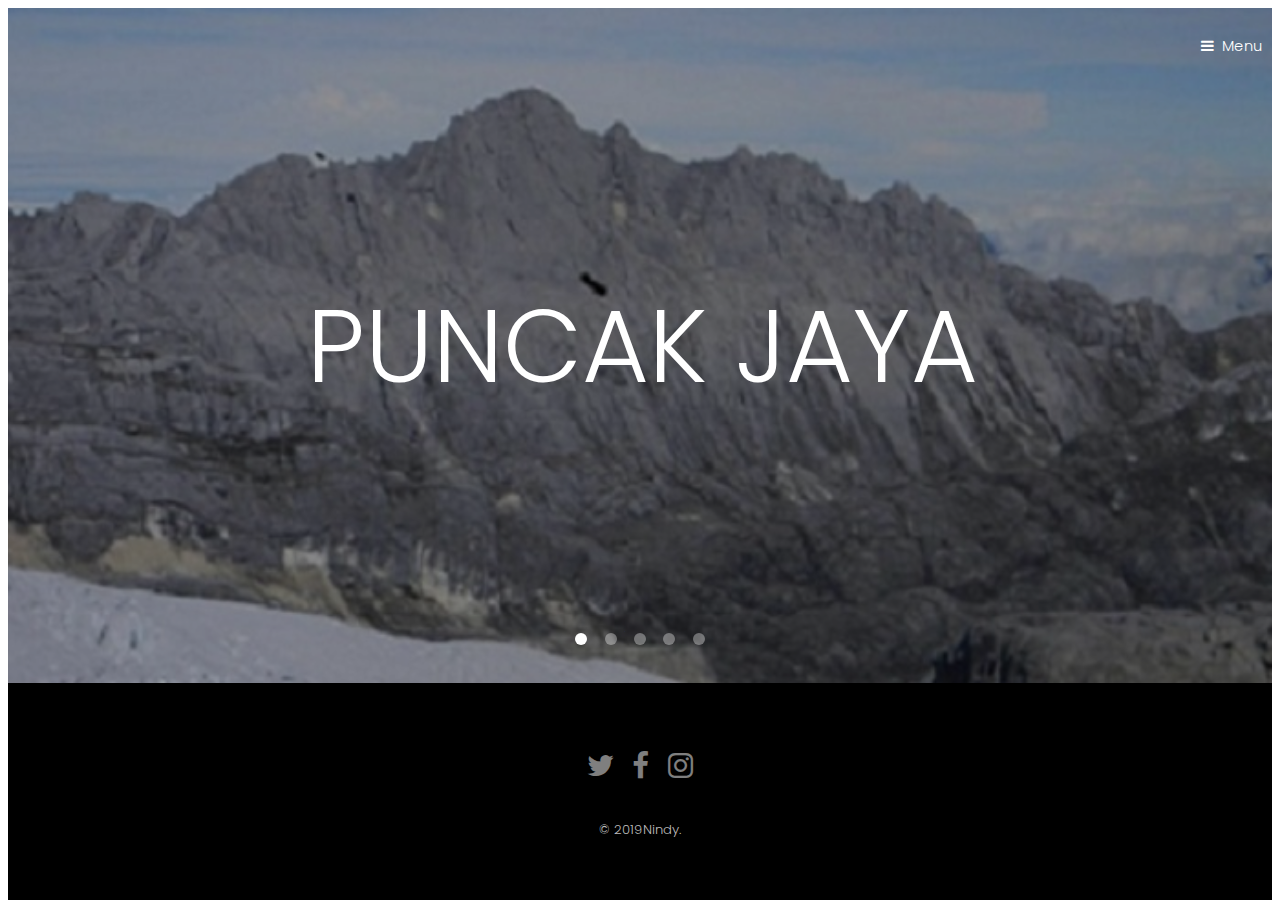
<file: index.html>
<!DOCTYPE HTML>
<html>
	<head>
		<title>nindy</title>
		<meta charset="utf-8" />
		<meta name="viewport" content="width=device-width, initial-scale=1" />
		<link rel="stylesheet" href="assets/css/main.css" />
	</head>
	<body>

		<!-- Header -->
			<header id="header" class="alt">
				<a href="#menu">Menu</a>
			</header>

		<!-- Nav -->
			<nav id="menu">
				<ul class="links">
					<li><a href="index.html">HOME</a></li>
					<li><a href="generic.html">HISTORY</a></li>
                    <li><a href="join_us.html">ABOUT US</a></li>
					<li><a href="elements.html">CONTACT S</a></li>
				</ul>
			</nav>

		<!-- Banner -->
			<section class="banner full">
				<article>
					<img src="puncak jaya/Puncak-Jaya-1024x768.jpg" alt="" />
					<div class="inner">
						<header>
							<h2>PUNCAK JAYA</h2>
						</header>
					</div>
				</article>
				<article>
					<img src="Puncak mandala/Puncak-Mandala-1024x638.jpg" alt="" />
					<div class="inner">
						<header>
							<h2>PUNCAK MANDALA</h2>
						</header>
					</div>
				</article>
				<article>
					<img src="puncak trikora/Puncak-Trikora-1024x688.jpg"  alt="" />
					<div class="inner">
						<header>
							<h2>PUNCAK TRIKORA</h2>
						</header>
					</div>
				</article>
				<article>
					<img src="Ngga Pilimsit/Ngga-Pilimsit.jpg"  alt="" />
					<div class="inner">
						<header>
							<h2>NGGA PILIMSIT</h2>
						</header>
					</div>
				</article>
				<article>
					<img src="gunung kerinci/Gunung-Kerinci-1024x597.jpg"  alt="" />
					<div class="inner">
						<header>
							<h2>GUNUNG KERINCI</h2>
						</header>
					</div>
				</article>
			</section>


		<!-- Footer -->
			<footer id="footer">
				<div class="container">
					<ul class="icons">
						<li><a href="#" class="icon fa-twitter"><span class="label">Twitter</span></a></li>
						<li><a href="#" class="icon fa-facebook"><span class="label">Facebook</span></a></li>
						<li><a href="#" class="icon fa-instagram"><span class="label">Instagram</span></a></li>
					</ul>
				</div>
				<div class="copyright">
					&copy; 2019Nindy.
				</div>
			</footer>

		<!-- Scripts -->
			<script src="assets/js/jquery.min.js"></script>
			<script src="assets/js/jquery.scrollex.min.js"></script>
			<script src="assets/js/skel.min.js"></script>
			<script src="assets/js/util.js"></script>
			<script src="assets/js/main.js"></script>

	</body>
</html>
</file>
<file: assets/css/main.css>
@charset "UTF-8";
@import url(font-awesome.min.css);
@import url("https://fonts.googleapis.com/css?family=Poppins:300,400,500,600,700");

	html, body, div, span, applet, object, iframe, h1, h2, h3, h4, h5, h6, p, blockquote, pre, a, abbr, acronym, address, big, cite, code, del, dfn, em, img, ins, kbd, q, s, samp, small, strike, strong, sub, sup, tt, var, b, u, i, center, dl, dt, dd, ol, ul, li, fieldset, form, label, legend, table, caption, tbody, tfoot, thead, tr, th, td, article, aside, canvas, details, embed, figure, figcaption, footer, header, hgroup, menu, nav, output, ruby, section, summary, time, mark, audio, video {
	padding: 0;
	border: 0;
	font-size: 100%;
	font: inherit;
	vertical-align: baseline;
	}

	article, aside, details, figcaption, figure, footer, header, hgroup, menu, nav, section {
		display: block;
	}

	body {
		line-height: 1;
	}

	ol, ul {
		list-style: none;
	}

	blockquote, q {
		quotes: none;
	}

	blockquote:before, blockquote:after, q:before, q:after {
		content: '';
		content: none;
	}

	table {
		border-collapse: collapse;
		border-spacing: 0;
	}

	body {
		-webkit-text-size-adjust: none;
	}



	*, *:before, *:after {
		-moz-box-sizing: border-box;
		-webkit-box-sizing: border-box;
		box-sizing: border-box;
	}


	.container {
		margin-left: auto;
		margin-right: auto;
	}

	.container.\31 25\25 {
		width: 100%;
		max-width: 100rem;
		min-width: 80rem;
	}

	.container.\37 5\25 {
		width: 60rem;
	}

	.container.\35 0\25 {
		width: 40rem;
	}

	.container.\32 5\25 {
		width: 20rem;
	}

	.container {
		width: 80rem;
	}

	@media screen and (max-width: 1680px) {

		.container.\31 25\25 {
			width: 100%;
			max-width: 100rem;
			min-width: 80rem;
		}

		.container.\37 5\25 {
			width: 60rem;
		}

		.container.\35 0\25 {
			width: 40rem;
		}

		.container.\32 5\25 {
			width: 20rem;
		}

		.container {
			width: 80rem;
		}

	}

	@media screen and (max-width: 1280px) {

		.container.\31 25\25 {
			width: 100%;
			max-width: 81.25rem;
			min-width: 65rem;
		}

		.container.\37 5\25 {
			width: 48.75rem;
		}

		.container.\35 0\25 {
			width: 32.5rem;
		}

		.container.\32 5\25 {
			width: 16.25rem;
		}

		.container {
			width: 65rem;
		}

	}

	@media screen and (max-width: 980px) {

		.container.\31 25\25 {
			width: 100%;
			max-width: 112.5%;
			min-width: 90%;
		}

		.container.\37 5\25 {
			width: 67.5%;
		}

		.container.\35 0\25 {
			width: 45%;
		}

		.container.\32 5\25 {
			width: 22.5%;
		}

		.container {
			width: 90%;
		}

	}

	@media screen and (max-width: 736px) {

		.container.\31 25\25 {
			width: 100%;
			max-width: 112.5%;
			min-width: 90%;
		}

		.container.\37 5\25 {
			width: 67.5%;
		}

		.container.\35 0\25 {
			width: 45%;
		}

		.container.\32 5\25 {
			width: 22.5%;
		}

		.container {
			width: 90% !important;
		}

	}

	@media screen and (max-width: 480px) {

		.container.\31 25\25 {
			width: 100%;
			max-width: 112.5%;
			min-width: 90%;
		}

		.container.\37 5\25 {
			width: 67.5%;
		}

		.container.\35 0\25 {
			width: 45%;
		}

		.container.\32 5\25 {
			width: 22.5%;
		}

		.container {
			width: 90% !important;
		}

	}

/* Grid */

	.row {
		border-bottom: solid 1px transparent;
		-moz-box-sizing: border-box;
		-webkit-box-sizing: border-box;
		box-sizing: border-box;
	}

	.row > * {
		float: left;
		-moz-box-sizing: border-box;
		-webkit-box-sizing: border-box;
		box-sizing: border-box;
	}

	.row:after, .row:before {
		content: '';
		display: block;
		clear: both;
		height: 0;
	}

	.row.uniform > * > :first-child {
		margin-top: 0;
	}

	.row.uniform > * > :last-child {
		margin-bottom: 0;
	}

	.row.\30 \25 > * {
		padding: 0 0 0 0rem;
	}

	.row.\30 \25 {
		margin: 0 0 -1px 0rem;
	}

	.row.uniform.\30 \25 > * {
		padding: 0rem 0 0 0rem;
	}

	.row.uniform.\30 \25 {
		margin: 0rem 0 -1px 0rem;
	}

	.row > * {
		padding: 0 0 0 2rem;
	}

	.row {
		margin: 0 0 -1px -2rem;
	}

	.row.uniform > * {
		padding: 2rem 0 0 2rem;
	}

	.row.uniform {
		margin: -2rem 0 -1px -2rem;
	}

	.row.\32 00\25 > * {
		padding: 0 0 0 4rem;
	}

	.row.\32 00\25 {
		margin: 0 0 -1px -4rem;
	}

	.row.uniform.\32 00\25 > * {
		padding: 4rem 0 0 4rem;
	}

	.row.uniform.\32 00\25 {
		margin: -4rem 0 -1px -4rem;
	}

	.row.\31 50\25 > * {
		padding: 0 0 0 3rem;
	}

	.row.\31 50\25 {
		margin: 0 0 -1px -3rem;
	}

	.row.uniform.\31 50\25 > * {
		padding: 3rem 0 0 3rem;
	}

	.row.uniform.\31 50\25 {
		margin: -3rem 0 -1px -3rem;
	}

	.row.\35 0\25 > * {
		padding: 0 0 0 1rem;
	}

	.row.\35 0\25 {
		margin: 0 0 -1px -1rem;
	}

	.row.uniform.\35 0\25 > * {
		padding: 1rem 0 0 1rem;
	}

	.row.uniform.\35 0\25 {
		margin: -1rem 0 -1px -1rem;
	}

	.row.\32 5\25 > * {
		padding: 0 0 0 0.5rem;
	}

	.row.\32 5\25 {
		margin: 0 0 -1px -0.5rem;
	}

	.row.uniform.\32 5\25 > * {
		padding: 0.5rem 0 0 0.5rem;
	}

	.row.uniform.\32 5\25 {
		margin: -0.5rem 0 -1px -0.5rem;
	}

	.\31 2u, .\31 2u\24 {
		width: 100%;
		clear: none;
		margin-left: 0;
	}

	.\31 1u, .\31 1u\24 {
		width: 91.6666666667%;
		clear: none;
		margin-left: 0;
	}

	.\31 0u, .\31 0u\24 {
		width: 83.3333333333%;
		clear: none;
		margin-left: 0;
	}

	.\39 u, .\39 u\24 {
		width: 75%;
		clear: none;
		margin-left: 0;
	}

	.\38 u, .\38 u\24 {
		width: 66.6666666667%;
		clear: none;
		margin-left: 0;
	}

	.\37 u, .\37 u\24 {
		width: 58.3333333333%;
		clear: none;
		margin-left: 0;
	}

	.\36 u, .\36 u\24 {
		width: 50%;
		clear: none;
		margin-left: 0;
	}

	.\35 u, .\35 u\24 {
		width: 41.6666666667%;
		clear: none;
		margin-left: 0;
	}

	.\34 u, .\34 u\24 {
		width: 33.3333333333%;
		clear: none;
		margin-left: 0;
	}

	.\33 u, .\33 u\24 {
		width: 25%;
		clear: none;
		margin-left: 0;
	}

	.\32 u, .\32 u\24 {
		width: 16.6666666667%;
		clear: none;
		margin-left: 0;
	}

	.\31 u, .\31 u\24 {
		width: 8.3333333333%;
		clear: none;
		margin-left: 0;
	}

	.\31 2u\24 + *,
	.\31 1u\24 + *,
	.\31 0u\24 + *,
	.\39 u\24 + *,
	.\38 u\24 + *,
	.\37 u\24 + *,
	.\36 u\24 + *,
	.\35 u\24 + *,
	.\34 u\24 + *,
	.\33 u\24 + *,
	.\32 u\24 + *,
	.\31 u\24 + * {
		clear: left;
	}

	.\-11u {
		margin-left: 91.66667%;
	}

	.\-10u {
		margin-left: 83.33333%;
	}

	.\-9u {
		margin-left: 75%;
	}

	.\-8u {
		margin-left: 66.66667%;
	}

	.\-7u {
		margin-left: 58.33333%;
	}

	.\-6u {
		margin-left: 50%;
	}

	.\-5u {
		margin-left: 41.66667%;
	}

	.\-4u {
		margin-left: 33.33333%;
	}

	.\-3u {
		margin-left: 25%;
	}

	.\-2u {
		margin-left: 16.66667%;
	}

	.\-1u {
		margin-left: 8.33333%;
	}

	@media screen and (max-width: 1680px) {

		.row > * {
			padding: 0 0 0 2rem;
		}

		.row {
			margin: 0 0 -1px -2rem;
		}

		.row.uniform > * {
			padding: 2rem 0 0 2rem;
		}

		.row.uniform {
			margin: -2rem 0 -1px -2rem;
		}

		.row.\32 00\25 > * {
			padding: 0 0 0 4rem;
		}

		.row.\32 00\25 {
			margin: 0 0 -1px -4rem;
		}

		.row.uniform.\32 00\25 > * {
			padding: 4rem 0 0 4rem;
		}

		.row.uniform.\32 00\25 {
			margin: -4rem 0 -1px -4rem;
		}

		.row.\31 50\25 > * {
			padding: 0 0 0 3rem;
		}

		.row.\31 50\25 {
			margin: 0 0 -1px -3rem;
		}

		.row.uniform.\31 50\25 > * {
			padding: 3rem 0 0 3rem;
		}

		.row.uniform.\31 50\25 {
			margin: -3rem 0 -1px -3rem;
		}

		.row.\35 0\25 > * {
			padding: 0 0 0 1rem;
		}

		.row.\35 0\25 {
			margin: 0 0 -1px -1rem;
		}

		.row.uniform.\35 0\25 > * {
			padding: 1rem 0 0 1rem;
		}

		.row.uniform.\35 0\25 {
			margin: -1rem 0 -1px -1rem;
		}

		.row.\32 5\25 > * {
			padding: 0 0 0 0.5rem;
		}

		.row.\32 5\25 {
			margin: 0 0 -1px -0.5rem;
		}

		.row.uniform.\32 5\25 > * {
			padding: 0.5rem 0 0 0.5rem;
		}

		.row.uniform.\32 5\25 {
			margin: -0.5rem 0 -1px -0.5rem;
		}

		.\31 2u\28xlarge\29, .\31 2u\24\28xlarge\29 {
			width: 100%;
			clear: none;
			margin-left: 0;
		}

		.\31 1u\28xlarge\29, .\31 1u\24\28xlarge\29 {
			width: 91.6666666667%;
			clear: none;
			margin-left: 0;
		}

		.\31 0u\28xlarge\29, .\31 0u\24\28xlarge\29 {
			width: 83.3333333333%;
			clear: none;
			margin-left: 0;
		}

		.\39 u\28xlarge\29, .\39 u\24\28xlarge\29 {
			width: 75%;
			clear: none;
			margin-left: 0;
		}

		.\38 u\28xlarge\29, .\38 u\24\28xlarge\29 {
			width: 66.6666666667%;
			clear: none;
			margin-left: 0;
		}

		.\37 u\28xlarge\29, .\37 u\24\28xlarge\29 {
			width: 58.3333333333%;
			clear: none;
			margin-left: 0;
		}

		.\36 u\28xlarge\29, .\36 u\24\28xlarge\29 {
			width: 50%;
			clear: none;
			margin-left: 0;
		}

		.\35 u\28xlarge\29, .\35 u\24\28xlarge\29 {
			width: 41.6666666667%;
			clear: none;
			margin-left: 0;
		}

		.\34 u\28xlarge\29, .\34 u\24\28xlarge\29 {
			width: 33.3333333333%;
			clear: none;
			margin-left: 0;
		}

		.\33 u\28xlarge\29, .\33 u\24\28xlarge\29 {
			width: 25%;
			clear: none;
			margin-left: 0;
		}

		.\32 u\28xlarge\29, .\32 u\24\28xlarge\29 {
			width: 16.6666666667%;
			clear: none;
			margin-left: 0;
		}

		.\31 u\28xlarge\29, .\31 u\24\28xlarge\29 {
			width: 8.3333333333%;
			clear: none;
			margin-left: 0;
		}

		.\31 2u\24\28xlarge\29 + *,
		.\31 1u\24\28xlarge\29 + *,
		.\31 0u\24\28xlarge\29 + *,
		.\39 u\24\28xlarge\29 + *,
		.\38 u\24\28xlarge\29 + *,
		.\37 u\24\28xlarge\29 + *,
		.\36 u\24\28xlarge\29 + *,
		.\35 u\24\28xlarge\29 + *,
		.\34 u\24\28xlarge\29 + *,
		.\33 u\24\28xlarge\29 + *,
		.\32 u\24\28xlarge\29 + *,
		.\31 u\24\28xlarge\29 + * {
			clear: left;
		}

		.\-11u\28xlarge\29 {
			margin-left: 91.66667%;
		}

		.\-10u\28xlarge\29 {
			margin-left: 83.33333%;
		}

		.\-9u\28xlarge\29 {
			margin-left: 75%;
		}

		.\-8u\28xlarge\29 {
			margin-left: 66.66667%;
		}

		.\-7u\28xlarge\29 {
			margin-left: 58.33333%;
		}

		.\-6u\28xlarge\29 {
			margin-left: 50%;
		}

		.\-5u\28xlarge\29 {
			margin-left: 41.66667%;
		}

		.\-4u\28xlarge\29 {
			margin-left: 33.33333%;
		}

		.\-3u\28xlarge\29 {
			margin-left: 25%;
		}

		.\-2u\28xlarge\29 {
			margin-left: 16.66667%;
		}

		.\-1u\28xlarge\29 {
			margin-left: 8.33333%;
		}

	}

	@media screen and (max-width: 1280px) {

		.row > * {
			padding: 0 0 0 1.5rem;
		}

		.row {
			margin: 0 0 -1px -1.5rem;
		}

		.row.uniform > * {
			padding: 1.5rem 0 0 1.5rem;
		}

		.row.uniform {
			margin: -1.5rem 0 -1px -1.5rem;
		}

		.row.\32 00\25 > * {
			padding: 0 0 0 3rem;
		}

		.row.\32 00\25 {
			margin: 0 0 -1px -3rem;
		}

		.row.uniform.\32 00\25 > * {
			padding: 3rem 0 0 3rem;
		}

		.row.uniform.\32 00\25 {
			margin: -3rem 0 -1px -3rem;
		}

		.row.\31 50\25 > * {
			padding: 0 0 0 2.25rem;
		}

		.row.\31 50\25 {
			margin: 0 0 -1px -2.25rem;
		}

		.row.uniform.\31 50\25 > * {
			padding: 2.25rem 0 0 2.25rem;
		}

		.row.uniform.\31 50\25 {
			margin: -2.25rem 0 -1px -2.25rem;
		}

		.row.\35 0\25 > * {
			padding: 0 0 0 0.75rem;
		}

		.row.\35 0\25 {
			margin: 0 0 -1px -0.75rem;
		}

		.row.uniform.\35 0\25 > * {
			padding: 0.75rem 0 0 0.75rem;
		}

		.row.uniform.\35 0\25 {
			margin: -0.75rem 0 -1px -0.75rem;
		}

		.row.\32 5\25 > * {
			padding: 0 0 0 0.375rem;
		}

		.row.\32 5\25 {
			margin: 0 0 -1px -0.375rem;
		}

		.row.uniform.\32 5\25 > * {
			padding: 0.375rem 0 0 0.375rem;
		}

		.row.uniform.\32 5\25 {
			margin: -0.375rem 0 -1px -0.375rem;
		}

		.\31 2u\28large\29, .\31 2u\24\28large\29 {
			width: 100%;
			clear: none;
			margin-left: 0;
		}

		.\31 1u\28large\29, .\31 1u\24\28large\29 {
			width: 91.6666666667%;
			clear: none;
			margin-left: 0;
		}

		.\31 0u\28large\29, .\31 0u\24\28large\29 {
			width: 83.3333333333%;
			clear: none;
			margin-left: 0;
		}

		.\39 u\28large\29, .\39 u\24\28large\29 {
			width: 75%;
			clear: none;
			margin-left: 0;
		}

		.\38 u\28large\29, .\38 u\24\28large\29 {
			width: 66.6666666667%;
			clear: none;
			margin-left: 0;
		}

		.\37 u\28large\29, .\37 u\24\28large\29 {
			width: 58.3333333333%;
			clear: none;
			margin-left: 0;
		}

		.\36 u\28large\29, .\36 u\24\28large\29 {
			width: 50%;
			clear: none;
			margin-left: 0;
		}

		.\35 u\28large\29, .\35 u\24\28large\29 {
			width: 41.6666666667%;
			clear: none;
			margin-left: 0;
		}

		.\34 u\28large\29, .\34 u\24\28large\29 {
			width: 33.3333333333%;
			clear: none;
			margin-left: 0;
		}

		.\33 u\28large\29, .\33 u\24\28large\29 {
			width: 25%;
			clear: none;
			margin-left: 0;
		}

		.\32 u\28large\29, .\32 u\24\28large\29 {
			width: 16.6666666667%;
			clear: none;
			margin-left: 0;
		}

		.\31 u\28large\29, .\31 u\24\28large\29 {
			width: 8.3333333333%;
			clear: none;
			margin-left: 0;
		}

		.\31 2u\24\28large\29 + *,
		.\31 1u\24\28large\29 + *,
		.\31 0u\24\28large\29 + *,
		.\39 u\24\28large\29 + *,
		.\38 u\24\28large\29 + *,
		.\37 u\24\28large\29 + *,
		.\36 u\24\28large\29 + *,
		.\35 u\24\28large\29 + *,
		.\34 u\24\28large\29 + *,
		.\33 u\24\28large\29 + *,
		.\32 u\24\28large\29 + *,
		.\31 u\24\28large\29 + * {
			clear: left;
		}

		.\-11u\28large\29 {
			margin-left: 91.66667%;
		}

		.\-10u\28large\29 {
			margin-left: 83.33333%;
		}

		.\-9u\28large\29 {
			margin-left: 75%;
		}

		.\-8u\28large\29 {
			margin-left: 66.66667%;
		}

		.\-7u\28large\29 {
			margin-left: 58.33333%;
		}

		.\-6u\28large\29 {
			margin-left: 50%;
		}

		.\-5u\28large\29 {
			margin-left: 41.66667%;
		}

		.\-4u\28large\29 {
			margin-left: 33.33333%;
		}

		.\-3u\28large\29 {
			margin-left: 25%;
		}

		.\-2u\28large\29 {
			margin-left: 16.66667%;
		}

		.\-1u\28large\29 {
			margin-left: 8.33333%;
		}

	}

	@media screen and (max-width: 980px) {

		.row > * {
			padding: 0 0 0 1.5rem;
		}

		.row {
			margin: 0 0 -1px -1.5rem;
		}

		.row.uniform > * {
			padding: 1.5rem 0 0 1.5rem;
		}

		.row.uniform {
			margin: -1.5rem 0 -1px -1.5rem;
		}

		.row.\32 00\25 > * {
			padding: 0 0 0 3rem;
		}

		.row.\32 00\25 {
			margin: 0 0 -1px -3rem;
		}

		.row.uniform.\32 00\25 > * {
			padding: 3rem 0 0 3rem;
		}

		.row.uniform.\32 00\25 {
			margin: -3rem 0 -1px -3rem;
		}

		.row.\31 50\25 > * {
			padding: 0 0 0 2.25rem;
		}

		.row.\31 50\25 {
			margin: 0 0 -1px -2.25rem;
		}

		.row.uniform.\31 50\25 > * {
			padding: 2.25rem 0 0 2.25rem;
		}

		.row.uniform.\31 50\25 {
			margin: -2.25rem 0 -1px -2.25rem;
		}

		.row.\35 0\25 > * {
			padding: 0 0 0 0.75rem;
		}

		.row.\35 0\25 {
			margin: 0 0 -1px -0.75rem;
		}

		.row.uniform.\35 0\25 > * {
			padding: 0.75rem 0 0 0.75rem;
		}

		.row.uniform.\35 0\25 {
			margin: -0.75rem 0 -1px -0.75rem;
		}

		.row.\32 5\25 > * {
			padding: 0 0 0 0.375rem;
		}

		.row.\32 5\25 {
			margin: 0 0 -1px -0.375rem;
		}

		.row.uniform.\32 5\25 > * {
			padding: 0.375rem 0 0 0.375rem;
		}

		.row.uniform.\32 5\25 {
			margin: -0.375rem 0 -1px -0.375rem;
		}

		.\31 2u\28medium\29, .\31 2u\24\28medium\29 {
			width: 100%;
			clear: none;
			margin-left: 0;
		}

		.\31 1u\28medium\29, .\31 1u\24\28medium\29 {
			width: 91.6666666667%;
			clear: none;
			margin-left: 0;
		}

		.\31 0u\28medium\29, .\31 0u\24\28medium\29 {
			width: 83.3333333333%;
			clear: none;
			margin-left: 0;
		}

		.\39 u\28medium\29, .\39 u\24\28medium\29 {
			width: 75%;
			clear: none;
			margin-left: 0;
		}

		.\38 u\28medium\29, .\38 u\24\28medium\29 {
			width: 66.6666666667%;
			clear: none;
			margin-left: 0;
		}

		.\37 u\28medium\29, .\37 u\24\28medium\29 {
			width: 58.3333333333%;
			clear: none;
			margin-left: 0;
		}

		.\36 u\28medium\29, .\36 u\24\28medium\29 {
			width: 50%;
			clear: none;
			margin-left: 0;
		}

		.\35 u\28medium\29, .\35 u\24\28medium\29 {
			width: 41.6666666667%;
			clear: none;
			margin-left: 0;
		}

		.\34 u\28medium\29, .\34 u\24\28medium\29 {
			width: 33.3333333333%;
			clear: none;
			margin-left: 0;
		}

		.\33 u\28medium\29, .\33 u\24\28medium\29 {
			width: 25%;
			clear: none;
			margin-left: 0;
		}

		.\32 u\28medium\29, .\32 u\24\28medium\29 {
			width: 16.6666666667%;
			clear: none;
			margin-left: 0;
		}

		.\31 u\28medium\29, .\31 u\24\28medium\29 {
			width: 8.3333333333%;
			clear: none;
			margin-left: 0;
		}

		.\31 2u\24\28medium\29 + *,
		.\31 1u\24\28medium\29 + *,
		.\31 0u\24\28medium\29 + *,
		.\39 u\24\28medium\29 + *,
		.\38 u\24\28medium\29 + *,
		.\37 u\24\28medium\29 + *,
		.\36 u\24\28medium\29 + *,
		.\35 u\24\28medium\29 + *,
		.\34 u\24\28medium\29 + *,
		.\33 u\24\28medium\29 + *,
		.\32 u\24\28medium\29 + *,
		.\31 u\24\28medium\29 + * {
			clear: left;
		}

		.\-11u\28medium\29 {
			margin-left: 91.66667%;
		}

		.\-10u\28medium\29 {
			margin-left: 83.33333%;
		}

		.\-9u\28medium\29 {
			margin-left: 75%;
		}

		.\-8u\28medium\29 {
			margin-left: 66.66667%;
		}

		.\-7u\28medium\29 {
			margin-left: 58.33333%;
		}

		.\-6u\28medium\29 {
			margin-left: 50%;
		}

		.\-5u\28medium\29 {
			margin-left: 41.66667%;
		}

		.\-4u\28medium\29 {
			margin-left: 33.33333%;
		}

		.\-3u\28medium\29 {
			margin-left: 25%;
		}

		.\-2u\28medium\29 {
			margin-left: 16.66667%;
		}

		.\-1u\28medium\29 {
			margin-left: 8.33333%;
		}

	}

	@media screen and (max-width: 736px) {

		.row > * {
			padding: 0 0 0 1.25rem;
		}

		.row {
			margin: 0 0 -1px -1.25rem;
		}

		.row.uniform > * {
			padding: 1.25rem 0 0 1.25rem;
		}

		.row.uniform {
			margin: -1.25rem 0 -1px -1.25rem;
		}

		.row.\32 00\25 > * {
			padding: 0 0 0 2.5rem;
		}

		.row.\32 00\25 {
			margin: 0 0 -1px -2.5rem;
		}

		.row.uniform.\32 00\25 > * {
			padding: 2.5rem 0 0 2.5rem;
		}

		.row.uniform.\32 00\25 {
			margin: -2.5rem 0 -1px -2.5rem;
		}

		.row.\31 50\25 > * {
			padding: 0 0 0 1.875rem;
		}

		.row.\31 50\25 {
			margin: 0 0 -1px -1.875rem;
		}

		.row.uniform.\31 50\25 > * {
			padding: 1.875rem 0 0 1.875rem;
		}

		.row.uniform.\31 50\25 {
			margin: -1.875rem 0 -1px -1.875rem;
		}

		.row.\35 0\25 > * {
			padding: 0 0 0 0.625rem;
		}

		.row.\35 0\25 {
			margin: 0 0 -1px -0.625rem;
		}

		.row.uniform.\35 0\25 > * {
			padding: 0.625rem 0 0 0.625rem;
		}

		.row.uniform.\35 0\25 {
			margin: -0.625rem 0 -1px -0.625rem;
		}

		.row.\32 5\25 > * {
			padding: 0 0 0 0.3125rem;
		}

		.row.\32 5\25 {
			margin: 0 0 -1px -0.3125rem;
		}

		.row.uniform.\32 5\25 > * {
			padding: 0.3125rem 0 0 0.3125rem;
		}

		.row.uniform.\32 5\25 {
			margin: -0.3125rem 0 -1px -0.3125rem;
		}

		.\31 2u\28small\29, .\31 2u\24\28small\29 {
			width: 100%;
			clear: none;
			margin-left: 0;
		}

		.\31 1u\28small\29, .\31 1u\24\28small\29 {
			width: 91.6666666667%;
			clear: none;
			margin-left: 0;
		}

		.\31 0u\28small\29, .\31 0u\24\28small\29 {
			width: 83.3333333333%;
			clear: none;
			margin-left: 0;
		}

		.\39 u\28small\29, .\39 u\24\28small\29 {
			width: 75%;
			clear: none;
			margin-left: 0;
		}

		.\38 u\28small\29, .\38 u\24\28small\29 {
			width: 66.6666666667%;
			clear: none;
			margin-left: 0;
		}

		.\37 u\28small\29, .\37 u\24\28small\29 {
			width: 58.3333333333%;
			clear: none;
			margin-left: 0;
		}

		.\36 u\28small\29, .\36 u\24\28small\29 {
			width: 50%;
			clear: none;
			margin-left: 0;
		}

		.\35 u\28small\29, .\35 u\24\28small\29 {
			width: 41.6666666667%;
			clear: none;
			margin-left: 0;
		}

		.\34 u\28small\29, .\34 u\24\28small\29 {
			width: 33.3333333333%;
			clear: none;
			margin-left: 0;
		}

		.\33 u\28small\29, .\33 u\24\28small\29 {
			width: 25%;
			clear: none;
			margin-left: 0;
		}

		.\32 u\28small\29, .\32 u\24\28small\29 {
			width: 16.6666666667%;
			clear: none;
			margin-left: 0;
		}

		.\31 u\28small\29, .\31 u\24\28small\29 {
			width: 8.3333333333%;
			clear: none;
			margin-left: 0;
		}

		.\31 2u\24\28small\29 + *,
		.\31 1u\24\28small\29 + *,
		.\31 0u\24\28small\29 + *,
		.\39 u\24\28small\29 + *,
		.\38 u\24\28small\29 + *,
		.\37 u\24\28small\29 + *,
		.\36 u\24\28small\29 + *,
		.\35 u\24\28small\29 + *,
		.\34 u\24\28small\29 + *,
		.\33 u\24\28small\29 + *,
		.\32 u\24\28small\29 + *,
		.\31 u\24\28small\29 + * {
			clear: left;
		}

		.\-11u\28small\29 {
			margin-left: 91.66667%;
		}

		.\-10u\28small\29 {
			margin-left: 83.33333%;
		}

		.\-9u\28small\29 {
			margin-left: 75%;
		}

		.\-8u\28small\29 {
			margin-left: 66.66667%;
		}

		.\-7u\28small\29 {
			margin-left: 58.33333%;
		}

		.\-6u\28small\29 {
			margin-left: 50%;
		}

		.\-5u\28small\29 {
			margin-left: 41.66667%;
		}

		.\-4u\28small\29 {
			margin-left: 33.33333%;
		}

		.\-3u\28small\29 {
			margin-left: 25%;
		}

		.\-2u\28small\29 {
			margin-left: 16.66667%;
		}

		.\-1u\28small\29 {
			margin-left: 8.33333%;
		}

	}

	@media screen and (max-width: 480px) {

		.row > * {
			padding: 0 0 0 1.25rem;
		}

		.row {
			margin: 0 0 -1px -1.25rem;
		}

		.row.uniform > * {
			padding: 1.25rem 0 0 1.25rem;
		}

		.row.uniform {
			margin: -1.25rem 0 -1px -1.25rem;
		}

		.row.\32 00\25 > * {
			padding: 0 0 0 2.5rem;
		}

		.row.\32 00\25 {
			margin: 0 0 -1px -2.5rem;
		}

		.row.uniform.\32 00\25 > * {
			padding: 2.5rem 0 0 2.5rem;
		}

		.row.uniform.\32 00\25 {
			margin: -2.5rem 0 -1px -2.5rem;
		}

		.row.\31 50\25 > * {
			padding: 0 0 0 1.875rem;
		}

		.row.\31 50\25 {
			margin: 0 0 -1px -1.875rem;
		}

		.row.uniform.\31 50\25 > * {
			padding: 1.875rem 0 0 1.875rem;
		}

		.row.uniform.\31 50\25 {
			margin: -1.875rem 0 -1px -1.875rem;
		}

		.row.\35 0\25 > * {
			padding: 0 0 0 0.625rem;
		}

		.row.\35 0\25 {
			margin: 0 0 -1px -0.625rem;
		}

		.row.uniform.\35 0\25 > * {
			padding: 0.625rem 0 0 0.625rem;
		}

		.row.uniform.\35 0\25 {
			margin: -0.625rem 0 -1px -0.625rem;
		}

		.row.\32 5\25 > * {
			padding: 0 0 0 0.3125rem;
		}

		.row.\32 5\25 {
			margin: 0 0 -1px -0.3125rem;
		}

		.row.uniform.\32 5\25 > * {
			padding: 0.3125rem 0 0 0.3125rem;
		}

		.row.uniform.\32 5\25 {
			margin: -0.3125rem 0 -1px -0.3125rem;
		}

		.\31 2u\28xsmall\29, .\31 2u\24\28xsmall\29 {
			width: 100%;
			clear: none;
			margin-left: 0;
		}

		.\31 1u\28xsmall\29, .\31 1u\24\28xsmall\29 {
			width: 91.6666666667%;
			clear: none;
			margin-left: 0;
		}

		.\31 0u\28xsmall\29, .\31 0u\24\28xsmall\29 {
			width: 83.3333333333%;
			clear: none;
			margin-left: 0;
		}

		.\39 u\28xsmall\29, .\39 u\24\28xsmall\29 {
			width: 75%;
			clear: none;
			margin-left: 0;
		}

		.\38 u\28xsmall\29, .\38 u\24\28xsmall\29 {
			width: 66.6666666667%;
			clear: none;
			margin-left: 0;
		}

		.\37 u\28xsmall\29, .\37 u\24\28xsmall\29 {
			width: 58.3333333333%;
			clear: none;
			margin-left: 0;
		}

		.\36 u\28xsmall\29, .\36 u\24\28xsmall\29 {
			width: 50%;
			clear: none;
			margin-left: 0;
		}

		.\35 u\28xsmall\29, .\35 u\24\28xsmall\29 {
			width: 41.6666666667%;
			clear: none;
			margin-left: 0;
		}

		.\34 u\28xsmall\29, .\34 u\24\28xsmall\29 {
			width: 33.3333333333%;
			clear: none;
			margin-left: 0;
		}

		.\33 u\28xsmall\29, .\33 u\24\28xsmall\29 {
			width: 25%;
			clear: none;
			margin-left: 0;
		}

		.\32 u\28xsmall\29, .\32 u\24\28xsmall\29 {
			width: 16.6666666667%;
			clear: none;
			margin-left: 0;
		}

		.\31 u\28xsmall\29, .\31 u\24\28xsmall\29 {
			width: 8.3333333333%;
			clear: none;
			margin-left: 0;
		}

		.\31 2u\24\28xsmall\29 + *,
		.\31 1u\24\28xsmall\29 + *,
		.\31 0u\24\28xsmall\29 + *,
		.\39 u\24\28xsmall\29 + *,
		.\38 u\24\28xsmall\29 + *,
		.\37 u\24\28xsmall\29 + *,
		.\36 u\24\28xsmall\29 + *,
		.\35 u\24\28xsmall\29 + *,
		.\34 u\24\28xsmall\29 + *,
		.\33 u\24\28xsmall\29 + *,
		.\32 u\24\28xsmall\29 + *,
		.\31 u\24\28xsmall\29 + * {
			clear: left;
		}

		.\-11u\28xsmall\29 {
			margin-left: 91.66667%;
		}

		.\-10u\28xsmall\29 {
			margin-left: 83.33333%;
		}

		.\-9u\28xsmall\29 {
			margin-left: 75%;
		}

		.\-8u\28xsmall\29 {
			margin-left: 66.66667%;
		}

		.\-7u\28xsmall\29 {
			margin-left: 58.33333%;
		}

		.\-6u\28xsmall\29 {
			margin-left: 50%;
		}

		.\-5u\28xsmall\29 {
			margin-left: 41.66667%;
		}

		.\-4u\28xsmall\29 {
			margin-left: 33.33333%;
		}

		.\-3u\28xsmall\29 {
			margin-left: 25%;
		}

		.\-2u\28xsmall\29 {
			margin-left: 16.66667%;
		}

		.\-1u\28xsmall\29 {
			margin-left: 8.33333%;
		}

	}

/* Basic */

	@-ms-viewport {
		width: device-width;
	}

	body {
		-ms-overflow-style: scrollbar;
	}

	@media screen and (max-width: 480px) {

		html, body {
			min-width: 320px;
		}

	}

	body {
		background: #fff;
	}

		body.is-loading *, body.is-loading *:before, body.is-loading *:after {
			-moz-animation: none !important;
			-webkit-animation: none !important;
			-ms-animation: none !important;
			animation: none !important;
			-moz-transition: none !important;
			-webkit-transition: none !important;
			-ms-transition: none !important;
			transition: none !important;
		}

/* Type */

	html {
		font-size: 13pt;
	}

		@media screen and (max-width: 1680px) {

			html {
				font-size: 11pt;
			}

		}

		@media screen and (max-width: 1280px) {

			html {
				font-size: 11pt;
			}

		}

		@media screen and (max-width: 980px) {

			html {
				font-size: 12pt;
			}

		}

		@media screen and (max-width: 736px) {

			html {
				font-size: 12pt;
			}

		}

		@media screen and (max-width: 480px) {

			html {
				font-size: 12pt;
			}

		}

	body {
		background-color: #fff;
		color: #444;
	}

	body, input, select, textarea {
		font-family: "Poppins", sans-serif;
		font-weight: 300;
		font-size: 1rem;
		line-height: 1.65;
	}

	a {
		text-decoration: underline;
	}

		a:hover {
			text-decoration: none;
		}

	strong, b {
		font-weight: 600;
	}

	em, i {
		font-style: italic;
	}

	p {
		margin: 0 0 2rem 0;
	}

		p.special {
			text-transform: uppercase;
			font-size: .75rem;
			font-weight: 300;
			margin: 0 0 .5rem 0;
			padding: 0 0 1rem 0;
			letter-spacing: .25rem;
		}

			p.special:after {
				content: '';
				position: absolute;
				margin: auto;
				right: 0;
				bottom: 0;
				left: 0;
				width: 50%;
				height: 1px;
				background-color: rgba(0, 0, 0, 0.125);
			}

	h1, h2, h3, h4, h5, h6 {
		font-weight: 300;
		line-height: 1.5;
		margin: 0 0 1rem 0;
	}

		h1 a, h2 a, h3 a, h4 a, h5 a, h6 a {
			color: inherit;
			text-decoration: none;
		}

	h2 {
	font-size: 1.75rem;
	width: auto;
	}

	h3 {
		font-size: 1.35rem;
	}

	h4 {
		font-size: 1.1rem;
	}

	h5 {
		font-size: 0.9rem;
	}

	h6 {
		font-size: 0.7rem;
	}

	sub {
		font-size: 0.8rem;
		position: relative;
		top: 0.5rem;
	}

	sup {
		font-size: 0.8rem;
		position: relative;
		top: -0.5rem;
	}

	blockquote {
		border-left: solid 4px;
		font-style: italic;
		margin: 0 0 2rem 0;
		padding: 0.5rem 0 0.5rem 2rem;
	}

	code {
		border-radius: 2px;
		border: solid 1px;
		font-family: "Courier New", monospace;
		font-size: 0.9rem;
		margin: 0 0.25rem;
		padding: 0.25rem 0.65rem;
	}

	pre {
		-webkit-overflow-scrolling: touch;
		font-family: "Courier New", monospace;
		font-size: 0.9rem;
		margin: 0 0 2rem 0;
	}

		pre code {
			display: block;
			line-height: 1.75;
			padding: 1rem 1.5rem;
			overflow-x: auto;
		}

	hr {
		border: 0;
		border-bottom: solid 1px;
		margin: 2rem 0;
	}

		hr.major {
			margin: 3rem 0;
		}

	.align-left {
		text-align: left;
	}

	.align-center {
		text-align: center;
	}

	.align-right {
		text-align: right;
	}

	input, select, textarea {
		color: #555;
	}

	a {
		color: #8a4680;
	}

	strong, b {
		color: #555;
	}

	h1, h2, h3, h4, h5, h6 {
	color: #555;
	}

	blockquote {
		border-left-color: rgba(144, 144, 144, 0.25);
	}

	code {
		background: rgba(144, 144, 144, 0.075);
		border-color: rgba(144, 144, 144, 0.25);
	}

	hr {
		border-bottom-color: rgba(144, 144, 144, 0.25);
	}

/* Box */

	.box {
		margin-bottom: 2rem;
		background: #FFF;
	}

		.box .image.fit {
			margin: 0;
			border-radius: 0;
		}

			.box .image.fit img {
				border-radius: 0;
			}

		.box header h2 {
			margin-bottom: 2rem;
		}

		.box header p {
			text-transform: uppercase;
			font-size: .75rem;
			font-weight: 300;
			margin: 0 0 .25rem 0;
			padding: 0 0 .75rem 0;
			letter-spacing: .25rem;
		}

			.box header p:after {
				content: '';
				position: absolute;
				margin: auto;
				right: 0;
				bottom: 0;
				left: 0;
				width: 50%;
				height: 1px;
				background-color: rgba(0, 0, 0, 0.125);
			}

		.box .content {
			padding: 3rem;
		}

		.box > :last-child,
		.box > :last-child > :last-child,
		.box > :last-child > :last-child > :last-child {
			margin-bottom: 0;
		}

		.box.alt {
			border: 0;
			border-radius: 0;
			padding: 0;
		}

		@media screen and (max-width: 736px) {

			.box .content {
				padding: 2rem;
			}

		}

	.box {
		border-color: rgba(144, 144, 144, 0.25);
	}

/* Button */

	input[type="submit"],
	input[type="reset"],
	input[type="button"],
	button,
	.button {
		-moz-appearance: none;
		-webkit-appearance: none;
		-ms-appearance: none;
		appearance: none;
		-moz-transition: background-color 0.2s ease-in-out, color 0.2s ease-in-out;
		-webkit-transition: background-color 0.2s ease-in-out, color 0.2s ease-in-out;
		-ms-transition: background-color 0.2s ease-in-out, color 0.2s ease-in-out;
		transition: background-color 0.2s ease-in-out, color 0.2s ease-in-out;
		border-radius: 2px;
		border: 0;
		cursor: pointer;
		display: inline-block;
		font-weight: 300;
		height: 2.85rem;
		line-height: 2.95rem;
		padding: 0 1.5rem;
		text-align: center;
		text-decoration: none;
		text-transform: uppercase;
		white-space: nowrap;
	}

		input[type="submit"].icon,
		input[type="reset"].icon,
		input[type="button"].icon,
		button.icon,
		.button.icon {
			padding-left: 1.35rem;
		}

			input[type="submit"].icon:before,
			input[type="reset"].icon:before,
			input[type="button"].icon:before,
			button.icon:before,
			.button.icon:before {
				margin-right: 0.5rem;
			}

		input[type="submit"].fit,
		input[type="reset"].fit,
		input[type="button"].fit,
		button.fit,
		.button.fit {
			display: block;
			margin: 0 0 1rem 0;
			width: 100%;
		}

		input[type="submit"].small,
		input[type="reset"].small,
		input[type="button"].small,
		button.small,
		.button.small {
			font-size: 0.8rem;
		}

		input[type="submit"].big,
		input[type="reset"].big,
		input[type="button"].big,
		button.big,
		.button.big {
			font-size: 1.35rem;
		}

		input[type="submit"].disabled, input[type="submit"]:disabled,
		input[type="reset"].disabled,
		input[type="reset"]:disabled,
		input[type="button"].disabled,
		input[type="button"]:disabled,
		button.disabled,
		button:disabled,
		.button.disabled,
		.button:disabled {
			-moz-pointer-events: none;
			-webkit-pointer-events: none;
			-ms-pointer-events: none;
			pointer-events: none;
			opacity: 0.25;
		}

		@media screen and (max-width: 480px) {

			input[type="submit"],
			input[type="reset"],
			input[type="button"],
			button,
			.button {
				padding: 0;
				width: 100%;
			}

		}

	input[type="submit"],
	input[type="reset"],
	input[type="button"],
	button,
	.button {
		background-color: #f2f2f2;
		color: #000 !important;
	}

		input[type="submit"]:hover,
		input[type="reset"]:hover,
		input[type="button"]:hover,
		button:hover,
		.button:hover {
			background-color: white;
		}

		input[type="submit"]:active,
		input[type="reset"]:active,
		input[type="button"]:active,
		button:active,
		.button:active {
			background-color: #e5e5e5;
		}

		input[type="submit"].alt,
		input[type="reset"].alt,
		input[type="button"].alt,
		button.alt,
		.button.alt {
			background-color: transparent;
			box-shadow: inset 0 0 0 2px rgba(144, 144, 144, 0.25);
			color: #555 !important;
		}

			input[type="submit"].alt:hover,
			input[type="reset"].alt:hover,
			input[type="button"].alt:hover,
			button.alt:hover,
			.button.alt:hover {
				background-color: rgba(144, 144, 144, 0.075);
			}

			input[type="submit"].alt:active,
			input[type="reset"].alt:active,
			input[type="button"].alt:active,
			button.alt:active,
			.button.alt:active {
				background-color: rgba(144, 144, 144, 0.2);
			}

			input[type="submit"].alt.icon:before,
			input[type="reset"].alt.icon:before,
			input[type="button"].alt.icon:before,
			button.alt.icon:before,
			.button.alt.icon:before {
				color: #bbb;
			}

		input[type="submit"].special,
		input[type="reset"].special,
		input[type="button"].special,
		button.special,
		.button.special {
			background-color: #8a4680;
			color: #ffffff !important;
		}

			input[type="submit"].special:hover,
			input[type="reset"].special:hover,
			input[type="button"].special:hover,
			button.special:hover,
			.button.special:hover {
				background-color: #9b4f90;
			}

			input[type="submit"].special:active,
			input[type="reset"].special:active,
			input[type="button"].special:active,
			button.special:active,
			.button.special:active {
				background-color: #793d70;
			}

/* Form */

	form {
		margin: 0 0 2rem 0;
	}

	label {
		display: block;
		font-size: 0.9rem;
		font-weight: 700;
		margin: 0 0 1rem 0;
	}

	input[type="text"],
	input[type="password"],
	input[type="email"],
	select,
	textarea {
		-moz-appearance: none;
		-webkit-appearance: none;
		-ms-appearance: none;
		appearance: none;
		border-radius: 2px;
		border: none;
		border: solid 1px;
		color: inherit;
		display: block;
		outline: 0;
		padding: 0 1rem;
		text-decoration: none;
		width: 100%;
	}

		input[type="text"]:invalid,
		input[type="password"]:invalid,
		input[type="email"]:invalid,
		select:invalid,
		textarea:invalid {
			box-shadow: none;
		}

	.select-wrapper {
		text-decoration: none;
		display: block;
		position: relative;
	}

		.select-wrapper:before {
			-moz-osx-font-smoothing: grayscale;
			-webkit-font-smoothing: antialiased;
			font-family: FontAwesome;
			font-style: normal;
			font-weight: normal;
			text-transform: none !important;
		}

		.select-wrapper:before {
			content: '\f078';
			display: block;
			height: 2.75rem;
			line-height: 2.75rem;
			pointer-events: none;
			position: absolute;
			right: 0;
			text-align: center;
			top: 0;
			width: 2.75rem;
		}

		.select-wrapper select::-ms-expand {
			display: none;
		}

	input[type="text"],
	input[type="password"],
	input[type="email"],
	select {
		height: 2.75rem;
	}

	textarea {
		padding: 0.75rem 1rem;
	}

	input[type="checkbox"],
	input[type="radio"] {
		-moz-appearance: none;
		-webkit-appearance: none;
		-ms-appearance: none;
		appearance: none;
		display: block;
		float: left;
		margin-right: -2rem;
		opacity: 0;
		width: 1rem;
		z-index: -1;
	}

		input[type="checkbox"] + label,
		input[type="radio"] + label {
			text-decoration: none;
			cursor: pointer;
			display: inline-block;
			font-size: 1rem;
			font-weight: 400;
			padding-left: 2.4rem;
			padding-right: 0.75rem;
			position: relative;
		}

			input[type="checkbox"] + label:before,
			input[type="radio"] + label:before {
				-moz-osx-font-smoothing: grayscale;
				-webkit-font-smoothing: antialiased;
				font-family: FontAwesome;
				font-style: normal;
				font-weight: normal;
				text-transform: none !important;
			}

			input[type="checkbox"] + label:before,
			input[type="radio"] + label:before {
				border-radius: 2px;
				border: solid 1px;
				content: '';
				display: inline-block;
				height: 1.65rem;
				left: 0;
				line-height: 1.58125rem;
				position: absolute;
				text-align: center;
				top: 0;
				width: 1.65rem;
			}

		input[type="checkbox"]:checked + label:before,
		input[type="radio"]:checked + label:before {
			content: '\f00c';
		}

	input[type="checkbox"] + label:before {
		border-radius: 2px;
	}

	input[type="radio"] + label:before {
		border-radius: 100%;
	}

	::-webkit-input-placeholder {
		opacity: 1.0;
	}

	:-moz-placeholder {
		opacity: 1.0;
	}

	::-moz-placeholder {
		opacity: 1.0;
	}

	:-ms-input-placeholder {
		opacity: 1.0;
	}

	.formerize-placeholder {
		opacity: 1.0;
	}

	label {
		color: #555;
	}

	input[type="text"],
	input[type="password"],
	input[type="email"],
	select,
	textarea {
		background: rgba(144, 144, 144, 0.075);
		border-color: rgba(144, 144, 144, 0.25);
	}

		input[type="text"]:focus,
		input[type="password"]:focus,
		input[type="email"]:focus,
		select:focus,
		textarea:focus {
			border-color: #8a4680;
			box-shadow: 0 0 0 1px #8a4680;
		}

	.select-wrapper:before {
		color: rgba(144, 144, 144, 0.25);
	}

	input[type="checkbox"] + label,
	input[type="radio"] + label {
		color: #444;
	}

		input[type="checkbox"] + label:before,
		input[type="radio"] + label:before {
			background: rgba(144, 144, 144, 0.075);
			border-color: rgba(144, 144, 144, 0.25);
		}

	input[type="checkbox"]:checked + label:before,
	input[type="radio"]:checked + label:before {
		background-color: #8a4680;
		border-color: #8a4680;
		color: #ffffff;
	}

	input[type="checkbox"]:focus + label:before,
	input[type="radio"]:focus + label:before {
		border-color: #8a4680;
		box-shadow: 0 0 0 1px #8a4680;
	}

	::-webkit-input-placeholder {
		color: #bbb !important;
	}

	:-moz-placeholder {
		color: #bbb !important;
	}

	::-moz-placeholder {
		color: #bbb !important;
	}

	:-ms-input-placeholder {
		color: #bbb !important;
	}

	.formerize-placeholder {
		color: #bbb !important;
	}

/* Icon */

	.icon {
		text-decoration: none;
		border-bottom: none;
		position: relative;
	}

		.icon:before {
			-moz-osx-font-smoothing: grayscale;
			-webkit-font-smoothing: antialiased;
			font-family: FontAwesome;
			font-style: normal;
			font-weight: normal;
			text-transform: none !important;
		}

		.icon > .label {
			display: none;
		}

/* Image */

	.image {
		border-radius: 2px;
		border: 0;
		display: inline-block;
		position: relative;
	}

		.image img {
			border-radius: 2px;
			display: block;
		}

		.image.left, .image.right {
			max-width: 40%;
		}

			.image.left img, .image.right img {
				width: 100%;
			}

		.image.left {
			float: left;
			margin: 0 1.5rem 1rem 0;
			top: 0.25rem;
		}

		.image.right {
			float: right;
			margin: 0 0 1rem 1.5rem;
			top: 0.25rem;
		}

		.image.fit {
			display: block;
			margin: 0 0 2rem 0;
			width: 100%;
		}

			.image.fit img {
				width: 100%;
			}

		.image.main {
			display: block;
			margin: 0 0 3rem 0;
			width: 100%;
		}

			.image.main img {
				width: 100%;
			}

/* List */

	ol {
		list-style: decimal;
		margin: 0 0 2rem 0;
		padding-left: 1.25rem;
	}

		ol li {
			padding-left: 0.25rem;
		}

	ul {
		list-style: disc;
		margin: 0 0 2rem 0;
		padding-left: 1rem;
	}

		ul li {
			padding-left: 0.5rem;
		}

		ul.alt {
			list-style: none;
			padding-left: 0;
		}

			ul.alt li {
				border-top: solid 1px;
				padding: 0.5rem 0;
			}

				ul.alt li:first-child {
					border-top: 0;
					padding-top: 0;
				}

		ul.icons {
			cursor: default;
			list-style: none;
			padding-left: 0;
		}

			ul.icons li {
				display: inline-block;
				padding: 0 1rem 0 0;
			}

				ul.icons li:last-child {
					padding-right: 0;
				}

				ul.icons li .icon:before {
					font-size: 2rem;
				}

		ul.actions {
			cursor: default;
			list-style: none;
			padding-left: 0;
		}

			ul.actions li {
				display: inline-block;
				padding: 0 1rem 0 0;
				vertical-align: middle;
			}

				ul.actions li:last-child {
					padding-right: 0;
				}

			ul.actions.small li {
				padding: 0 0.5rem 0 0;
			}

			ul.actions.vertical li {
				display: block;
				padding: 1rem 0 0 0;
			}

				ul.actions.vertical li:first-child {
					padding-top: 0;
				}

				ul.actions.vertical li > * {
					margin-bottom: 0;
				}

			ul.actions.vertical.small li {
				padding: 0.5rem 0 0 0;
			}

				ul.actions.vertical.small li:first-child {
					padding-top: 0;
				}

			ul.actions.fit {
				display: table;
				margin-left: -1rem;
				padding: 0;
				table-layout: fixed;
				width: calc(100% + 1rem);
			}

				ul.actions.fit li {
					display: table-cell;
					padding: 0 0 0 1rem;
				}

					ul.actions.fit li > * {
						margin-bottom: 0;
					}

				ul.actions.fit.small {
					margin-left: -0.5rem;
					width: calc(100% + 0.5rem);
				}

					ul.actions.fit.small li {
						padding: 0 0 0 0.5rem;
					}

			@media screen and (max-width: 480px) {

				ul.actions {
					margin: 0 0 2rem 0;
				}

					ul.actions li {
						padding: 1rem 0 0 0;
						display: block;
						text-align: center;
						width: 100%;
					}

						ul.actions li:first-child {
							padding-top: 0;
						}

						ul.actions li > * {
							width: 100%;
							margin: 0 !important;
						}

							ul.actions li > *.icon:before {
								margin-left: -2rem;
							}

					ul.actions.small li {
						padding: 0.5rem 0 0 0;
					}

						ul.actions.small li:first-child {
							padding-top: 0;
						}

			}

	dl {
		margin: 0 0 2rem 0;
	}

		dl dt {
			display: block;
			font-weight: 700;
			margin: 0 0 1rem 0;
		}

		dl dd {
			margin-left: 2rem;
		}

	ul.alt li {
		border-top-color: rgba(144, 144, 144, 0.25);
	}

/* Section/Article */

	section.special, article.special {
		text-align: center;
	}

	header p {
		position: relative;
		margin: 0 0 1.5rem 0;
	}

	header h2 + p {
		font-size: 1.25rem;
		margin-top: -1rem;
	}

	header h3 + p {
		font-size: 1.1rem;
		margin-top: -0.8rem;
	}

	header h4 + p,
	header h5 + p,
	header h6 + p {
		font-size: 0.9rem;
		margin-top: -0.6rem;
	}

	header p {
		color: #bbb;
	}

/* Table */

	.table-wrapper {
		-webkit-overflow-scrolling: touch;
		overflow-x: auto;
	}

	table {
		margin: 0 0 2rem 0;
		width: 100%;
	}

		table tbody tr {
			border: solid 1px;
			border-left: 0;
			border-right: 0;
		}

		table td {
			padding: 0.75rem 0.75rem;
		}

		table th {
			font-size: 0.9rem;
			font-weight: 700;
			padding: 0 0.75rem 0.75rem 0.75rem;
			text-align: left;
		}

		table thead {
			border-bottom: solid 2px;
		}

		table tfoot {
			border-top: solid 2px;
		}

		table.alt {
			border-collapse: separate;
		}

			table.alt tbody tr td {
				border: solid 1px;
				border-left-width: 0;
				border-top-width: 0;
			}

				table.alt tbody tr td:first-child {
					border-left-width: 1px;
				}

			table.alt tbody tr:first-child td {
				border-top-width: 1px;
			}

			table.alt thead {
				border-bottom: 0;
			}

			table.alt tfoot {
				border-top: 0;
			}

	table tbody tr {
		border-color: rgba(144, 144, 144, 0.25);
	}

		table tbody tr:nth-child(2n + 1) {
			background-color: rgba(144, 144, 144, 0.075);
		}

	table th {
		color: #555;
	}

	table thead {
		border-bottom-color: rgba(144, 144, 144, 0.25);
	}

	table tfoot {
		border-top-color: rgba(144, 144, 144, 0.25);
	}

	table.alt tbody tr td {
		border-color: rgba(144, 144, 144, 0.25);
	}

/* Wrapper */

	.wrapper {
		padding: 6rem 0 4rem 0 ;
		position: relative;
		margin: 0;
	}

		.wrapper > .inner {
			margin: 0 auto;
			width: 80rem;
		}

		.wrapper.style1 {
			background-color: #8a4680;
			color: #e2d1df;
		}

			.wrapper.style1 input, .wrapper.style1 select, .wrapper.style1 textarea {
				color: #ffffff;
			}

			.wrapper.style1 a {
				color: #ffffff;
			}

			.wrapper.style1 strong, .wrapper.style1 b {
				color: #ffffff;
			}

			.wrapper.style1 h1, .wrapper.style1 h2, .wrapper.style1 h3, .wrapper.style1 h4, .wrapper.style1 h5, .wrapper.style1 h6 {
				color: #ffffff;
			}

			.wrapper.style1 blockquote {
				border-left-color: rgba(255, 255, 255, 0.25);
			}

			.wrapper.style1 code {
				background: rgba(255, 255, 255, 0.075);
				border-color: rgba(255, 255, 255, 0.25);
			}

			.wrapper.style1 hr {
				border-bottom-color: rgba(255, 255, 255, 0.25);
			}

			.wrapper.style1 .box {
				border-color: rgba(255, 255, 255, 0.25);
			}

			.wrapper.style1 input[type="submit"],
			.wrapper.style1 input[type="reset"],
			.wrapper.style1 input[type="button"],
			.wrapper.style1 button,
			.wrapper.style1 .button {
				background-color: #f2f2f2;
				color: #000 !important;
			}

				.wrapper.style1 input[type="submit"]:hover,
				.wrapper.style1 input[type="reset"]:hover,
				.wrapper.style1 input[type="button"]:hover,
				.wrapper.style1 button:hover,
				.wrapper.style1 .button:hover {
					background-color: white;
				}

				.wrapper.style1 input[type="submit"]:active,
				.wrapper.style1 input[type="reset"]:active,
				.wrapper.style1 input[type="button"]:active,
				.wrapper.style1 button:active,
				.wrapper.style1 .button:active {
					background-color: #e5e5e5;
				}

				.wrapper.style1 input[type="submit"].alt,
				.wrapper.style1 input[type="reset"].alt,
				.wrapper.style1 input[type="button"].alt,
				.wrapper.style1 button.alt,
				.wrapper.style1 .button.alt {
					background-color: transparent;
					box-shadow: inset 0 0 0 2px rgba(255, 255, 255, 0.25);
					color: #ffffff !important;
				}

					.wrapper.style1 input[type="submit"].alt:hover,
					.wrapper.style1 input[type="reset"].alt:hover,
					.wrapper.style1 input[type="button"].alt:hover,
					.wrapper.style1 button.alt:hover,
					.wrapper.style1 .button.alt:hover {
						background-color: rgba(255, 255, 255, 0.075);
					}

					.wrapper.style1 input[type="submit"].alt:active,
					.wrapper.style1 input[type="reset"].alt:active,
					.wrapper.style1 input[type="button"].alt:active,
					.wrapper.style1 button.alt:active,
					.wrapper.style1 .button.alt:active {
						background-color: rgba(255, 255, 255, 0.2);
					}

					.wrapper.style1 input[type="submit"].alt.icon:before,
					.wrapper.style1 input[type="reset"].alt.icon:before,
					.wrapper.style1 input[type="button"].alt.icon:before,
					.wrapper.style1 button.alt.icon:before,
					.wrapper.style1 .button.alt.icon:before {
						color: #d0b5cc;
					}

				.wrapper.style1 input[type="submit"].special,
				.wrapper.style1 input[type="reset"].special,
				.wrapper.style1 input[type="button"].special,
				.wrapper.style1 button.special,
				.wrapper.style1 .button.special {
					background-color: #ffffff;
					color: #8a4680 !important;
				}

			.wrapper.style1 label {
				color: #ffffff;
			}

			.wrapper.style1 input[type="text"],
			.wrapper.style1 input[type="password"],
			.wrapper.style1 input[type="email"],
			.wrapper.style1 select,
			.wrapper.style1 textarea {
				background: rgba(255, 255, 255, 0.075);
				border-color: rgba(255, 255, 255, 0.25);
			}

				.wrapper.style1 input[type="text"]:focus,
				.wrapper.style1 input[type="password"]:focus,
				.wrapper.style1 input[type="email"]:focus,
				.wrapper.style1 select:focus,
				.wrapper.style1 textarea:focus {
					border-color: #ffffff;
					box-shadow: 0 0 0 1px #ffffff;
				}

			.wrapper.style1 .select-wrapper:before {
				color: rgba(255, 255, 255, 0.25);
			}

			.wrapper.style1 input[type="checkbox"] + label,
			.wrapper.style1 input[type="radio"] + label {
				color: #e2d1df;
			}

				.wrapper.style1 input[type="checkbox"] + label:before,
				.wrapper.style1 input[type="radio"] + label:before {
					background: rgba(255, 255, 255, 0.075);
					border-color: rgba(255, 255, 255, 0.25);
				}

			.wrapper.style1 input[type="checkbox"]:checked + label:before,
			.wrapper.style1 input[type="radio"]:checked + label:before {
				background-color: #ffffff;
				border-color: #ffffff;
				color: #8a4680;
			}

			.wrapper.style1 input[type="checkbox"]:focus + label:before,
			.wrapper.style1 input[type="radio"]:focus + label:before {
				border-color: #ffffff;
				box-shadow: 0 0 0 1px #ffffff;
			}

			.wrapper.style1 ::-webkit-input-placeholder {
				color: #d0b5cc !important;
			}

			.wrapper.style1 :-moz-placeholder {
				color: #d0b5cc !important;
			}

			.wrapper.style1 ::-moz-placeholder {
				color: #d0b5cc !important;
			}

			.wrapper.style1 :-ms-input-placeholder {
				color: #d0b5cc !important;
			}

			.wrapper.style1 .formerize-placeholder {
				color: #d0b5cc !important;
			}

			.wrapper.style1 ul.alt li {
				border-top-color: rgba(255, 255, 255, 0.25);
			}

			.wrapper.style1 header p {
				color: #d0b5cc;
			}

			.wrapper.style1 table tbody tr {
				border-color: rgba(255, 255, 255, 0.25);
			}

				.wrapper.style1 table tbody tr:nth-child(2n + 1) {
					background-color: rgba(255, 255, 255, 0.075);
				}

			.wrapper.style1 table th {
				color: #ffffff;
			}

			.wrapper.style1 table thead {
				border-bottom-color: rgba(255, 255, 255, 0.25);
			}

			.wrapper.style1 table tfoot {
				border-top-color: rgba(255, 255, 255, 0.25);
			}

			.wrapper.style1 table.alt tbody tr td {
				border-color: rgba(255, 255, 255, 0.25);
			}

		.wrapper.style2 {
			background-color: #f2f2f2;
			color: #a6a6a6;
		}

			.wrapper.style2 input, .wrapper.style2 select, .wrapper.style2 textarea {
				color: #000;
			}

			.wrapper.style2 a {
				color: #8a4680;
			}

			.wrapper.style2 strong, .wrapper.style2 b {
				color: #000;
			}

			.wrapper.style2 h1, .wrapper.style2 h2, .wrapper.style2 h3, .wrapper.style2 h4, .wrapper.style2 h5, .wrapper.style2 h6 {
				color: #000;
			}

			.wrapper.style2 blockquote {
				border-left-color: rgba(0, 0, 0, 0.15);
			}

			.wrapper.style2 code {
				background: rgba(0, 0, 0, 0.075);
				border-color: rgba(0, 0, 0, 0.15);
			}

			.wrapper.style2 hr {
				border-bottom-color: rgba(0, 0, 0, 0.15);
			}

			.wrapper.style2 .box {
				border-color: rgba(0, 0, 0, 0.15);
			}

			.wrapper.style2 input[type="submit"],
			.wrapper.style2 input[type="reset"],
			.wrapper.style2 input[type="button"],
			.wrapper.style2 button,
			.wrapper.style2 .button {
				background-color: #000;
				color: #f2f2f2 !important;
			}

				.wrapper.style2 input[type="submit"].alt,
				.wrapper.style2 input[type="reset"].alt,
				.wrapper.style2 input[type="button"].alt,
				.wrapper.style2 button.alt,
				.wrapper.style2 .button.alt {
					background-color: transparent;
					box-shadow: inset 0 0 0 2px rgba(0, 0, 0, 0.15);
					color: #000 !important;
				}

					.wrapper.style2 input[type="submit"].alt:hover,
					.wrapper.style2 input[type="reset"].alt:hover,
					.wrapper.style2 input[type="button"].alt:hover,
					.wrapper.style2 button.alt:hover,
					.wrapper.style2 .button.alt:hover {
						background-color: rgba(0, 0, 0, 0.075);
					}

					.wrapper.style2 input[type="submit"].alt:active,
					.wrapper.style2 input[type="reset"].alt:active,
					.wrapper.style2 input[type="button"].alt:active,
					.wrapper.style2 button.alt:active,
					.wrapper.style2 .button.alt:active {
						background-color: rgba(0, 0, 0, 0.2);
					}

					.wrapper.style2 input[type="submit"].alt.icon:before,
					.wrapper.style2 input[type="reset"].alt.icon:before,
					.wrapper.style2 input[type="button"].alt.icon:before,
					.wrapper.style2 button.alt.icon:before,
					.wrapper.style2 .button.alt.icon:before {
						color: #999999;
					}

				.wrapper.style2 input[type="submit"].special,
				.wrapper.style2 input[type="reset"].special,
				.wrapper.style2 input[type="button"].special,
				.wrapper.style2 button.special,
				.wrapper.style2 .button.special {
					background-color: #8a4680;
					color: #ffffff !important;
				}

					.wrapper.style2 input[type="submit"].special:hover,
					.wrapper.style2 input[type="reset"].special:hover,
					.wrapper.style2 input[type="button"].special:hover,
					.wrapper.style2 button.special:hover,
					.wrapper.style2 .button.special:hover {
						background-color: #9b4f90;
					}

					.wrapper.style2 input[type="submit"].special:active,
					.wrapper.style2 input[type="reset"].special:active,
					.wrapper.style2 input[type="button"].special:active,
					.wrapper.style2 button.special:active,
					.wrapper.style2 .button.special:active {
						background-color: #793d70;
					}

			.wrapper.style2 label {
				color: #000;
			}

			.wrapper.style2 input[type="text"],
			.wrapper.style2 input[type="password"],
			.wrapper.style2 input[type="email"],
			.wrapper.style2 select,
			.wrapper.style2 textarea {
				background: rgba(0, 0, 0, 0.075);
				border-color: rgba(0, 0, 0, 0.15);
			}

				.wrapper.style2 input[type="text"]:focus,
				.wrapper.style2 input[type="password"]:focus,
				.wrapper.style2 input[type="email"]:focus,
				.wrapper.style2 select:focus,
				.wrapper.style2 textarea:focus {
					border-color: #8a4680;
					box-shadow: 0 0 0 1px #8a4680;
				}

			.wrapper.style2 .select-wrapper:before {
				color: rgba(0, 0, 0, 0.15);
			}

			.wrapper.style2 input[type="checkbox"] + label,
			.wrapper.style2 input[type="radio"] + label {
				color: #a6a6a6;
			}

				.wrapper.style2 input[type="checkbox"] + label:before,
				.wrapper.style2 input[type="radio"] + label:before {
					background: rgba(0, 0, 0, 0.075);
					border-color: rgba(0, 0, 0, 0.15);
				}

			.wrapper.style2 input[type="checkbox"]:checked + label:before,
			.wrapper.style2 input[type="radio"]:checked + label:before {
				background-color: #8a4680;
				border-color: #8a4680;
				color: #ffffff;
			}

			.wrapper.style2 input[type="checkbox"]:focus + label:before,
			.wrapper.style2 input[type="radio"]:focus + label:before {
				border-color: #8a4680;
				box-shadow: 0 0 0 1px #8a4680;
			}

			.wrapper.style2 ::-webkit-input-placeholder {
				color: #999999 !important;
			}

			.wrapper.style2 :-moz-placeholder {
				color: #999999 !important;
			}

			.wrapper.style2 ::-moz-placeholder {
				color: #999999 !important;
			}

			.wrapper.style2 :-ms-input-placeholder {
				color: #999999 !important;
			}

			.wrapper.style2 .formerize-placeholder {
				color: #999999 !important;
			}

			.wrapper.style2 ul.alt li {
				border-top-color: rgba(0, 0, 0, 0.15);
			}

			.wrapper.style2 header p {
				color: #999999;
			}

			.wrapper.style2 table tbody tr {
				border-color: rgba(0, 0, 0, 0.15);
			}

				.wrapper.style2 table tbody tr:nth-child(2n + 1) {
					background-color: rgba(0, 0, 0, 0.075);
				}

			.wrapper.style2 table th {
				color: #000;
			}

			.wrapper.style2 table thead {
				border-bottom-color: rgba(0, 0, 0, 0.15);
			}

			.wrapper.style2 table tfoot {
				border-top-color: rgba(0, 0, 0, 0.15);
			}

			.wrapper.style2 table.alt tbody tr td {
				border-color: rgba(0, 0, 0, 0.15);
			}

		.wrapper.style3 {
			background-color: #000;
			color: #bfbfbf;
			background-image: url(../../images/bg.jpg);
			background-size: cover;
			background-attachment: fixed;
			background-position: center;
			position: relative;
		}

			.wrapper.style3 input, .wrapper.style3 select, .wrapper.style3 textarea {
				color: #ffffff;
			}

			.wrapper.style3 a {
				color: #8a4680;
			}

			.wrapper.style3 strong, .wrapper.style3 b {
				color: #ffffff;
			}

			.wrapper.style3 h1, .wrapper.style3 h2, .wrapper.style3 h3, .wrapper.style3 h4, .wrapper.style3 h5, .wrapper.style3 h6 {
				color: #ffffff;
			}

			.wrapper.style3 blockquote {
				border-left-color: rgba(255, 255, 255, 0.25);
			}

			.wrapper.style3 code {
				background: rgba(255, 255, 255, 0.075);
				border-color: rgba(255, 255, 255, 0.25);
			}

			.wrapper.style3 hr {
				border-bottom-color: rgba(255, 255, 255, 0.25);
			}

			.wrapper.style3 .box {
				border-color: rgba(255, 255, 255, 0.25);
			}

			.wrapper.style3 input[type="submit"],
			.wrapper.style3 input[type="reset"],
			.wrapper.style3 input[type="button"],
			.wrapper.style3 button,
			.wrapper.style3 .button {
				background-color: #f2f2f2;
				color: #000 !important;
			}

				.wrapper.style3 input[type="submit"]:hover,
				.wrapper.style3 input[type="reset"]:hover,
				.wrapper.style3 input[type="button"]:hover,
				.wrapper.style3 button:hover,
				.wrapper.style3 .button:hover {
					background-color: white;
				}

				.wrapper.style3 input[type="submit"]:active,
				.wrapper.style3 input[type="reset"]:active,
				.wrapper.style3 input[type="button"]:active,
				.wrapper.style3 button:active,
				.wrapper.style3 .button:active {
					background-color: #e5e5e5;
				}

				.wrapper.style3 input[type="submit"].alt,
				.wrapper.style3 input[type="reset"].alt,
				.wrapper.style3 input[type="button"].alt,
				.wrapper.style3 button.alt,
				.wrapper.style3 .button.alt {
					background-color: transparent;
					box-shadow: inset 0 0 0 2px rgba(255, 255, 255, 0.25);
					color: #ffffff !important;
				}

					.wrapper.style3 input[type="submit"].alt:hover,
					.wrapper.style3 input[type="reset"].alt:hover,
					.wrapper.style3 input[type="button"].alt:hover,
					.wrapper.style3 button.alt:hover,
					.wrapper.style3 .button.alt:hover {
						background-color: rgba(255, 255, 255, 0.075);
					}

					.wrapper.style3 input[type="submit"].alt:active,
					.wrapper.style3 input[type="reset"].alt:active,
					.wrapper.style3 input[type="button"].alt:active,
					.wrapper.style3 button.alt:active,
					.wrapper.style3 .button.alt:active {
						background-color: rgba(255, 255, 255, 0.2);
					}

					.wrapper.style3 input[type="submit"].alt.icon:before,
					.wrapper.style3 input[type="reset"].alt.icon:before,
					.wrapper.style3 input[type="button"].alt.icon:before,
					.wrapper.style3 button.alt.icon:before,
					.wrapper.style3 .button.alt.icon:before {
						color: #999999;
					}

				.wrapper.style3 input[type="submit"].special,
				.wrapper.style3 input[type="reset"].special,
				.wrapper.style3 input[type="button"].special,
				.wrapper.style3 button.special,
				.wrapper.style3 .button.special {
					background-color: #8a4680;
					color: #ffffff !important;
				}

					.wrapper.style3 input[type="submit"].special:hover,
					.wrapper.style3 input[type="reset"].special:hover,
					.wrapper.style3 input[type="button"].special:hover,
					.wrapper.style3 button.special:hover,
					.wrapper.style3 .button.special:hover {
						background-color: #9b4f90;
					}

					.wrapper.style3 input[type="submit"].special:active,
					.wrapper.style3 input[type="reset"].special:active,
					.wrapper.style3 input[type="button"].special:active,
					.wrapper.style3 button.special:active,
					.wrapper.style3 .button.special:active {
						background-color: #793d70;
					}

			.wrapper.style3 label {
				color: #ffffff;
			}

			.wrapper.style3 input[type="text"],
			.wrapper.style3 input[type="password"],
			.wrapper.style3 input[type="email"],
			.wrapper.style3 select,
			.wrapper.style3 textarea {
				background: rgba(255, 255, 255, 0.075);
				border-color: rgba(255, 255, 255, 0.25);
			}

				.wrapper.style3 input[type="text"]:focus,
				.wrapper.style3 input[type="password"]:focus,
				.wrapper.style3 input[type="email"]:focus,
				.wrapper.style3 select:focus,
				.wrapper.style3 textarea:focus {
					border-color: #8a4680;
					box-shadow: 0 0 0 1px #8a4680;
				}

			.wrapper.style3 .select-wrapper:before {
				color: rgba(255, 255, 255, 0.25);
			}

			.wrapper.style3 input[type="checkbox"] + label,
			.wrapper.style3 input[type="radio"] + label {
				color: #bfbfbf;
			}

				.wrapper.style3 input[type="checkbox"] + label:before,
				.wrapper.style3 input[type="radio"] + label:before {
					background: rgba(255, 255, 255, 0.075);
					border-color: rgba(255, 255, 255, 0.25);
				}

			.wrapper.style3 input[type="checkbox"]:checked + label:before,
			.wrapper.style3 input[type="radio"]:checked + label:before {
				background-color: #8a4680;
				border-color: #8a4680;
				color: #ffffff;
			}

			.wrapper.style3 input[type="checkbox"]:focus + label:before,
			.wrapper.style3 input[type="radio"]:focus + label:before {
				border-color: #8a4680;
				box-shadow: 0 0 0 1px #8a4680;
			}

			.wrapper.style3 ::-webkit-input-placeholder {
				color: #999999 !important;
			}

			.wrapper.style3 :-moz-placeholder {
				color: #999999 !important;
			}

			.wrapper.style3 ::-moz-placeholder {
				color: #999999 !important;
			}

			.wrapper.style3 :-ms-input-placeholder {
				color: #999999 !important;
			}

			.wrapper.style3 .formerize-placeholder {
				color: #999999 !important;
			}

			.wrapper.style3 ul.alt li {
				border-top-color: rgba(255, 255, 255, 0.25);
			}

			.wrapper.style3 header p {
				color: #999999;
			}

			.wrapper.style3 table tbody tr {
				border-color: rgba(255, 255, 255, 0.25);
			}

				.wrapper.style3 table tbody tr:nth-child(2n + 1) {
					background-color: rgba(255, 255, 255, 0.075);
				}

			.wrapper.style3 table th {
				color: #ffffff;
			}

			.wrapper.style3 table thead {
				border-bottom-color: rgba(255, 255, 255, 0.25);
			}

			.wrapper.style3 table tfoot {
				border-top-color: rgba(255, 255, 255, 0.25);
			}

			.wrapper.style3 table.alt tbody tr td {
				border-color: rgba(255, 255, 255, 0.25);
			}

			.wrapper.style3 .inner {
				position: relative;
				z-index: 2;
			}

			.wrapper.style3 p {
				text-transform: uppercase;
				font-size: .75rem;
				font-weight: 300;
				margin: 0 0 .5rem 0;
				padding: 0 0 1rem 0;
				letter-spacing: .25rem;
			}

				.wrapper.style3 p:after {
					content: '';
					position: absolute;
					margin: auto;
					right: 0;
					bottom: 0;
					left: 0;
					width: 50%;
					height: 1px;
					background-color: rgba(255, 255, 255, 0.5);
				}

			.wrapper.style3:before {
				-moz-transition: opacity 3s ease;
				-webkit-transition: opacity 3s ease;
				-ms-transition: opacity 3s ease;
				transition: opacity 3s ease;
				-moz-transition-delay: 1.25s;
				-webkit-transition-delay: 1.25s;
				-ms-transition-delay: 1.25s;
				transition-delay: 1.25s;
				content: '';
				display: block;
				background-color: rgba(0, 0, 0, 0.95);
				height: 100%;
				left: 0;
				opacity: 0.75;
				position: absolute;
				top: 0;
				width: 100%;
				z-index: 1;
			}

		@media screen and (max-width: 1280px) {

			.wrapper > .inner {
				width: 75rem;
			}

		}

		@media screen and (max-width: 980px) {

			.wrapper > .inner {
				width: 90%;
			}

			.wrapper.style3 {
				background-attachment: scroll;
			}

		}

		@media screen and (max-width: 736px) {

			.wrapper {
				padding: 3rem 0 1rem 0 ;
			}

		}

/* Flexgrid */

	.grid-style {
		width: 100%;
		margin: 0 0 2.5rem 0;
		display: -moz-flex;
		display: -webkit-flex;
		display: -ms-flex;
		display: flex;
		-moz-flex-wrap: wrap;
		-webkit-flex-wrap: wrap;
		-ms-flex-wrap: wrap;
		flex-wrap: wrap;
		-moz-align-items: stretch;
		-webkit-align-items: stretch;
		-ms-align-items: stretch;
		align-items: stretch;
	}

		.grid-style > * {
			-moz-flex-shrink: 1;
			-webkit-flex-shrink: 1;
			-ms-flex-shrink: 1;
			flex-shrink: 1;
			-moz-flex-grow: 0;
			-webkit-flex-grow: 0;
			-ms-flex-grow: 0;
			flex-grow: 0;
		}

		.grid-style > * {
			width: 50%;
		}

		.grid-style > * {
			padding: 2rem;
			width: calc(50% + 2rem);
		}

		.grid-style > :nth-child(-n + 2) {
			padding-top: 0;
		}

		.grid-style > :nth-last-child(-n + 2) {
			padding-bottom: 0;
		}

		.grid-style > :nth-child(2n + 1) {
			padding-left: 0;
		}

		.grid-style > :nth-child(2n) {
			padding-right: 0;
		}

		.grid-style > :nth-child(2n + 1),
		.grid-style > :nth-child(2n) {
			width: calc(50% + 0rem);
		}

		.grid-style .box {
			margin: 0;
		}

		@media screen and (max-width: 980px) {

			.grid-style > * {
				width: 100%;
			}

			.grid-style > * {
				padding: 1rem;
				width: calc(50% + 1rem);
			}

			.grid-style > :nth-child(-n + 2) {
				padding-top: 1rem;
			}

			.grid-style > :nth-last-child(-n + 2) {
				padding-bottom: 1rem;
			}

			.grid-style > :nth-child(2n + 1) {
				padding-left: 1rem;
			}

			.grid-style > :nth-child(2n) {
				padding-right: 1rem;
			}

			.grid-style > :nth-child(2n + 1),
			.grid-style > :nth-child(2n) {
				padding: 1rem;
				width: calc(100% + 2rem);
			}

			.grid-style > * {
				padding: 1rem;
				width: calc(100% + 2rem);
			}

			.grid-style > :nth-child(-n + 1) {
				padding-top: 0;
			}

			.grid-style > :nth-last-child(-n + 1) {
				padding-bottom: 0;
			}

			.grid-style > :nth-child(1n + 1) {
				padding-left: 0;
			}

			.grid-style > :nth-child(1n) {
				padding-right: 0;
			}

			.grid-style > :nth-child(1n + 1),
			.grid-style > :nth-child(1n) {
				width: calc(100% + 1rem);
			}

		}

	.gallery {
		width: 100%;
		margin: 2.5rem 0 2.5rem 0;
		display: -moz-flex;
		display: -webkit-flex;
		display: -ms-flex;
		display: flex;
		-moz-flex-wrap: wrap;
		-webkit-flex-wrap: wrap;
		-ms-flex-wrap: wrap;
		flex-wrap: wrap;
		-moz-align-items: stretch;
		-webkit-align-items: stretch;
		-ms-align-items: stretch;
		align-items: stretch;
	}

		.gallery > * {
			-moz-flex-shrink: 1;
			-webkit-flex-shrink: 1;
			-ms-flex-shrink: 1;
			flex-shrink: 1;
			-moz-flex-grow: 0;
			-webkit-flex-grow: 0;
			-ms-flex-grow: 0;
			flex-grow: 0;
		}

		.gallery > * {
			width: 50%;
		}

		.gallery > * {
			padding: 2rem;
			width: calc(50% + 2rem);
		}

		.gallery > :nth-child(-n + 2) {
			padding-top: 0;
		}

		.gallery > :nth-last-child(-n + 2) {
			padding-bottom: 0;
		}

		.gallery > :nth-child(2n + 1) {
			padding-left: 0;
		}

		.gallery > :nth-child(2n) {
			padding-right: 0;
		}

		.gallery > :nth-child(2n + 1),
		.gallery > :nth-child(2n) {
			width: calc(50% + 0rem);
		}

		.gallery .image {
			background: #FFF;
			padding: 1rem;
		}

			.gallery .image.fit {
				margin: 0;
			}

		@media screen and (max-width: 980px) {

			.gallery > * {
				width: 100%;
			}

			.gallery > * {
				padding: 1rem;
				width: calc(50% + 1rem);
			}

			.gallery > :nth-child(-n + 2) {
				padding-top: 1rem;
			}

			.gallery > :nth-last-child(-n + 2) {
				padding-bottom: 1rem;
			}

			.gallery > :nth-child(2n + 1) {
				padding-left: 1rem;
			}

			.gallery > :nth-child(2n) {
				padding-right: 1rem;
			}

			.gallery > :nth-child(2n + 1),
			.gallery > :nth-child(2n) {
				padding: 1rem;
				width: calc(100% + 2rem);
			}

			.gallery > * {
				padding: 1rem;
				width: calc(100% + 2rem);
			}

			.gallery > :nth-child(-n + 1) {
				padding-top: 0;
			}

			.gallery > :nth-last-child(-n + 1) {
				padding-bottom: 0;
			}

			.gallery > :nth-child(1n + 1) {
				padding-left: 0;
			}

			.gallery > :nth-child(1n) {
				padding-right: 0;
			}

			.gallery > :nth-child(1n + 1),
			.gallery > :nth-child(1n) {
				width: calc(100% + 1rem);
			}

		}

/* Header */

	body.subpage {
		padding-top: 3.25em;
	}

	@-moz-keyframes reveal-header {
		0% {
			top: -4em;
			opacity: 0;
		}

		100% {
			top: 0;
			opacity: 1;
		}
	}

	@-webkit-keyframes reveal-header {
		0% {
			top: -4em;
			opacity: 0;
		}

		100% {
			top: 0;
			opacity: 1;
		}
	}

	@-ms-keyframes reveal-header {
		0% {
			top: -4em;
			opacity: 0;
		}

		100% {
			top: 0;
			opacity: 1;
		}
	}

	@keyframes reveal-header {
		0% {
			top: -4em;
			opacity: 0;
		}

		100% {
			top: 0;
			opacity: 1;
		}
	}

	#header {
		background: rgba(0, 0, 0, 0.975);
		color: #a6a6a6;
		cursor: default;
		height: 3.25em;
		left: 0;
		line-height: 3.25em;
		position: fixed;
		text-align: right;
		top: 0;
		width: 100%;
		z-index: 10001;
	}

		#header > .logo {
			display: inline-block;
			height: inherit;
			left: 1.25em;
			line-height: inherit;
			margin: 0;
			padding: 0;
			position: absolute;
			top: 0;
		}

			#header > .logo a {
				font-size: 1.25em;
				color: #FFF;
				text-decoration: none;
			}

				#header > .logo a:hover {
					color: rgba(255, 255, 255, 0.65);
				}

			#header > .logo span {
				font-weight: 400;
				font-size: .8em;
				color: rgba(255, 255, 255, 0.65);
			}

		#header > a {
			-moz-transition: color 0.2s ease-in-out;
			-webkit-transition: color 0.2s ease-in-out;
			-ms-transition: color 0.2s ease-in-out;
			transition: color 0.2s ease-in-out;
			display: inline-block;
			padding: 0 0.75em;
			color: inherit;
			text-decoration: none;
			color: #FFF;
		}

			#header > a:hover {
				color: #f2f2f2;
			}

			#header > a[href="#menu"] {
				text-decoration: none;
				-webkit-tap-highlight-color: transparent;
			}

				#header > a[href="#menu"]:before {
					content: "";
					-moz-osx-font-smoothing: grayscale;
					-webkit-font-smoothing: antialiased;
					font-family: FontAwesome;
					font-style: normal;
					font-weight: normal;
					text-transform: none !important;
				}

				#header > a[href="#menu"]:before {
					margin: 0 0.5em 0 0;
				}

			#header > a + a[href="#menu"]:last-child {
				border-left: solid 1px rgba(0, 0, 0, 0.15);
				padding-left: 1.25em;
				margin-left: 0.5em;
			}

			#header > a:last-child {
				padding-right: 1.25em;
			}

			@media screen and (max-width: 736px) {

				#header > a {
					padding: 0 0.5em;
				}

					#header > a + a[href="#menu"]:last-child {
						padding-left: 1em;
						margin-left: 0.25em;
					}

					#header > a:last-child {
						padding-right: 1em;
					}

			}

		#header.reveal {
			-moz-animation: reveal-header 0.5s ease;
			-webkit-animation: reveal-header 0.5s ease;
			-ms-animation: reveal-header 0.5s ease;
			animation: reveal-header 0.5s ease;
		}

		#header.alt {
			-moz-animation: none;
			-webkit-animation: none;
			-ms-animation: none;
			animation: none;
			background-color: transparent;
			box-shadow: none;
			overflow: hidden;
			position: absolute;
			top: 1.5em;
		}

			#header.alt h1 {
				left: 2.5em;
			}

			#header.alt nav {
				right: 2.5em;
			}

	@media screen and (max-width: 980px) {

		body.subpage {
	padding-top: 44px;
	margin-left: 200px;
		}

		#header {
			height: 44px;
			line-height: 44px;
		}

			#header > h1 {
				left: 1em;
			}

				#header > h1 a {
					font-size: 1em;
				}

	}

	@media screen and (max-width: 480px) {

		#header {
			min-width: 320px;
		}

	}

/* Menu */

	#menu {
		-moz-transform: translateX(20rem);
		-webkit-transform: translateX(20rem);
		-ms-transform: translateX(20rem);
		transform: translateX(20rem);
		-moz-transition: -moz-transform 0.5s ease, box-shadow 0.5s ease, visibility 0.5s;
		-webkit-transition: -webkit-transform 0.5s ease, box-shadow 0.5s ease, visibility 0.5s;
		-ms-transition: -ms-transform 0.5s ease, box-shadow 0.5s ease, visibility 0.5s;
		transition: transform 0.5s ease, box-shadow 0.5s ease, visibility 0.5s;
		-webkit-overflow-scrolling: touch;
		background: rgba(0, 0, 0, 0.95);
		box-shadow: none;
		color: #000;
		height: 100%;
		max-width: 80%;
		overflow-y: auto;
		padding: 3rem 2rem;
		position: fixed;
		right: 0;
		top: 0;
		visibility: hidden;
		width: 20rem;
		z-index: 10002;
	}

		#menu > ul {
			margin: 0 0 1rem 0;
		}

			#menu > ul.links {
				list-style: none;
				padding: 0;
			}

				#menu > ul.links > li {
					padding: 0;
				}

					#menu > ul.links > li > a:not(.button) {
						border: 0;
						border-top: solid 1px rgba(255, 255, 255, 0.125);
						color: rgba(255, 255, 255, 0.5);
						display: block;
						line-height: 3.5rem;
						text-decoration: none;
						text-transform: uppercase;
					}

						#menu > ul.links > li > a:not(.button):hover {
							color: #FFF;
						}

					#menu > ul.links > li > .button {
						display: block;
						margin: 0.5rem 0 0 0;
					}

					#menu > ul.links > li:first-child > a:not(.button) {
						border-top: 0 !important;
					}

		#menu .close {
			text-decoration: none;
			-moz-transition: color 0.2s ease-in-out;
			-webkit-transition: color 0.2s ease-in-out;
			-ms-transition: color 0.2s ease-in-out;
			transition: color 0.2s ease-in-out;
			-webkit-tap-highlight-color: transparent;
			border: 0;
			color: #999999;
			cursor: pointer;
			display: block;
			height: 3.25rem;
			line-height: 3.25rem;
			padding-right: 1.25rem;
			position: absolute;
			right: 0;
			text-align: right;
			top: 0;
			vertical-align: middle;
			width: 7rem;
		}

			#menu .close:before {
				-moz-osx-font-smoothing: grayscale;
				-webkit-font-smoothing: antialiased;
				font-family: FontAwesome;
				font-style: normal;
				font-weight: normal;
				text-transform: none !important;
			}

			#menu .close:before {
				content: '\f00d';
				font-size: 1.25rem;
			}

			#menu .close:hover {
				color: #000;
			}

			@media screen and (max-width: 736px) {

				#menu .close {
					height: 4rem;
					line-height: 4rem;
				}

			}

		#menu.visible {
			-moz-transform: translateX(0);
			-webkit-transform: translateX(0);
			-ms-transform: translateX(0);
			transform: translateX(0);
			box-shadow: 0 0 1.5rem 0 rgba(0, 0, 0, 0.2);
			visibility: visible;
		}

		@media screen and (max-width: 736px) {

			#menu {
				padding: 2.5rem 1.75rem;
			}

		}

/* Banner */

	.banner {
		background-color: #8a4680;
		color: #e2d1df;
		padding: 8em 0;
		position: relative;
	}

		.banner input, .banner select, .banner textarea {
			color: #ffffff;
		}

		.banner a {
			color: #ffffff;
		}

		.banner strong, .banner b {
			color: #ffffff;
		}

		.banner h1, .banner h2, .banner h3, .banner h4, .banner h5, .banner h6 {
			color: #ffffff;
		}

		.banner blockquote {
			border-left-color: rgba(255, 255, 255, 0.25);
		}

		.banner code {
			background: rgba(255, 255, 255, 0.075);
			border-color: rgba(255, 255, 255, 0.25);
		}

		.banner hr {
			border-bottom-color: rgba(255, 255, 255, 0.25);
		}

		.banner.full {
			padding: 0;
			min-height: 100vh;
			height: 100vh !important;
		}

		.banner.half {
			padding: 0;
			min-height: 50vh;
			height: 50vh !important;
		}

		.banner:after {
			-moz-pointer-events: none;
			-webkit-pointer-events: none;
			-ms-pointer-events: none;
			pointer-events: none;
			-moz-transition: opacity 1.5s ease-in-out, visibility 1.5s;
			-webkit-transition: opacity 1.5s ease-in-out, visibility 1.5s;
			-ms-transition: opacity 1.5s ease-in-out, visibility 1.5s;
			transition: opacity 1.5s ease-in-out, visibility 1.5s;
			background: #000000;
			content: '';
			display: block;
			height: 100%;
			left: 0;
			opacity: 0;
			position: absolute;
			top: 0;
			visibility: hidden;
			width: 100%;
			z-index: 2;
		}

		.banner .indicators {
			bottom: 1.5em;
			left: 0;
			list-style: none;
			margin: 0;
			padding: 0;
			position: absolute;
			text-align: center;
			width: 100%;
			z-index: 2;
		}

			.banner .indicators li {
				cursor: pointer;
				display: inline-block;
				height: 2em;
				overflow: hidden;
				padding: 0;
				position: relative;
				text-indent: 2em;
				width: 2em;
			}

				.banner .indicators li:before {
					background: rgba(255, 255, 255, 0.35);
					border-radius: 100%;
					content: '';
					display: inline-block;
					height: 0.8em;
					left: 50%;
					margin: -0.4em 0 0 -0.4em;
					position: absolute;
					text-indent: 0;
					top: 50%;
					width: 0.8em;
				}

				.banner .indicators li.visible:before {
					background: #fff;
				}

		.banner > article {
			-moz-transition: opacity 1.5s ease, visibility 1.5s;
			-webkit-transition: opacity 1.5s ease, visibility 1.5s;
			-ms-transition: opacity 1.5s ease, visibility 1.5s;
			transition: opacity 1.5s ease, visibility 1.5s;
			background-attachment: fixed;
			background-position: center;
			background-repeat: no-repeat;
			background-size: cover;
			height: 100%;
			left: 0;
			opacity: 0;
			position: absolute;
			text-align: center;
			top: 0;
			visibility: hidden;
			width: 100%;
			z-index: 0;
		}

			.banner > article:before {
				content: '';
				display: inline-block;
				height: 100%;
				vertical-align: middle;
			}

			.banner > article:after {
				content: '';
				display: block;
				width: 100%;
				height: 100%;
				position: absolute;
				top: 0;
				left: 0;
				background: #000;
				opacity: 0.35;
			}

			.banner > article .inner {
				position: relative;
				display: inline-block;
				vertical-align: middle;
				z-index: 1;
			}

				.banner > article .inner > :last-child {
					margin-bottom: 0;
				}

			.banner > article h2 {
				font-size: 7rem;
				margin-bottom: 0;
				color: #FFF;
				font-weight: 300;
			}

				.banner > article h2:after {
					display: none;
				}

			.banner > article p {
				color: rgba(255, 255, 255, 0.65);
				text-transform: uppercase;
				font-size: 1rem;
				font-weight: 300;
				margin: 0;
				padding-bottom: 1.75rem;
				letter-spacing: .25rem;
			}

				.banner > article p:after {
					content: '';
					position: absolute;
					margin: auto;
					right: 0;
					bottom: 0;
					left: 0;
					width: 50%;
					height: 1px;
					background-color: rgba(255, 255, 255, 0.65);
				}

			.banner > article a {
				color: #FFF;
				text-decoration: none;
			}

			.banner > article img {
				display: none;
			}

			.banner > article.visible {
				opacity: 1;
				visibility: visible;
			}

			.banner > article.top {
				z-index: 1;
			}

			.banner > article.instant {
				-moz-transition: none !important;
				-webkit-transition: none !important;
				-ms-transition: none !important;
				transition: none !important;
			}

		body.is-loading .banner:after {
			opacity: 1.0;
			visibility: visible;
		}

		@media screen and (max-width: 1280px) {

			.banner.full {
				padding: 0;
				min-height: 75vh;
				height: 75vh !important;
			}

		}

		@media screen and (max-width: 980px) {

			.banner.full {
				padding: 0;
				min-height: 50vh;
				height: 50vh !important;
			}

			.banner > article {
				background-attachment: scroll;
			}

		}

		@media screen and (max-width: 736px) {

			.banner > article .inner {
				width: 90%;
			}

			.banner > article p {
				margin-bottom: 1rem;
			}

			.banner > article h2 {
				font-size: 4em;
			}

		}

		body.is-mobile .banner > article {
			background-attachment: scroll;
		}

/* Main */

	#main {
		padding: 4rem 0 2rem 0 ;
	}

		@media screen and (max-width: 736px) {

			#main {
				padding: 3rem 0 1rem 0 ;
			}

		}

/* Footer */

	#footer {
		padding: 4rem 0 2rem 0 ;
		background: #000;
		text-align: center;
	}

		#footer a {
			color: rgba(255, 255, 255, 0.5);
		}

			#footer a:hover {
				color: #FFF;
			}

		#footer .copyright {
			color: #bbb;
			font-size: 0.9rem;
			margin: 0 0 2rem 0;
			padding: 0;
			text-align: center;
		}

		@media screen and (max-width: 736px) {

			#footer {
	padding: 3rem 0 1rem 0;
	width: auto;
			}

		}
</file>
